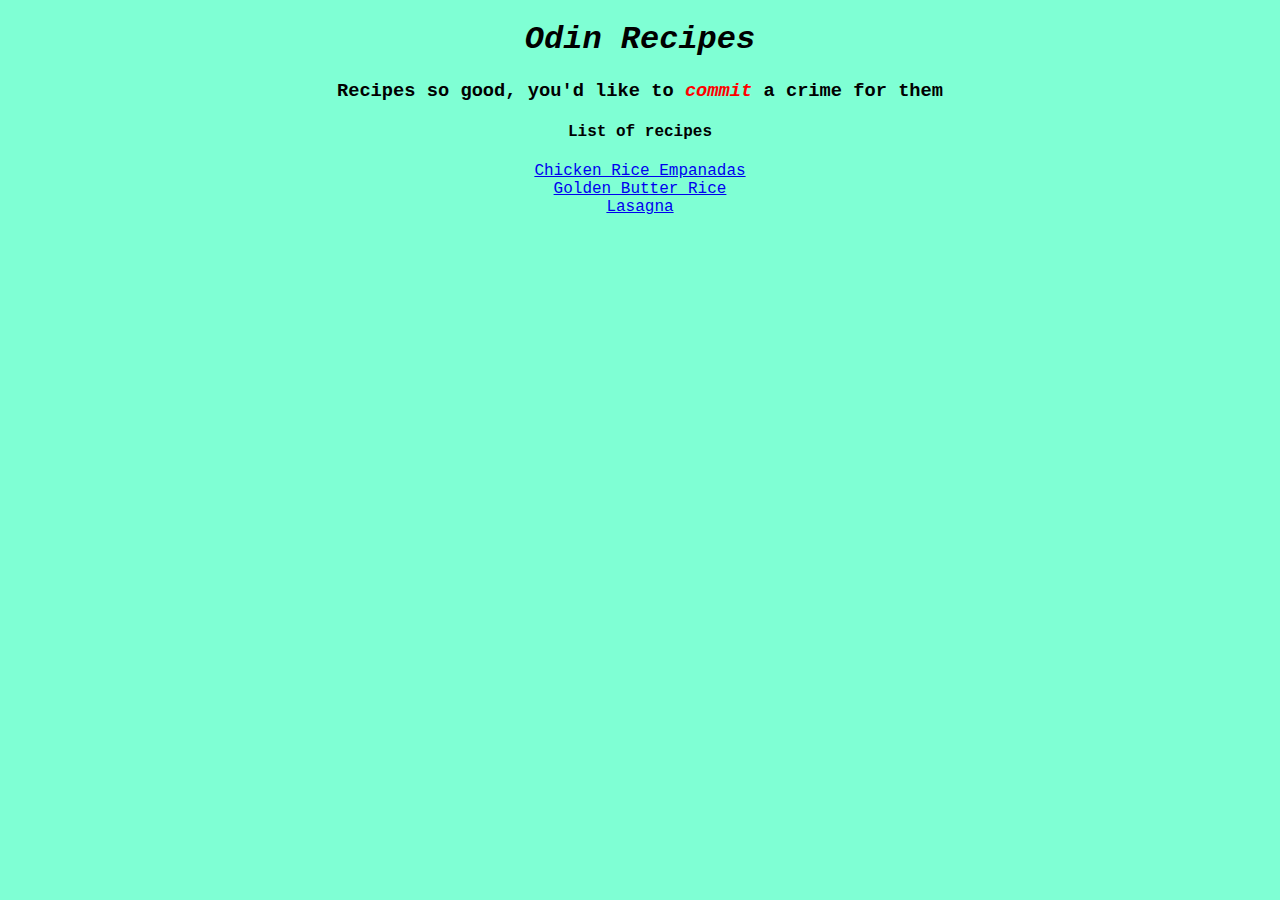
<file: index.html>
<!DOCTYPE html>
<html lang="en">

<head>
    <meta charset="UTF-8">
    <meta name="viewport" content="width=device-width, initial-scale=1.0">
    <link rel="stylesheet" href="css/style.css">
    <title>My Recipes</title>
</head>

<body>
    <h1 class="title">Odin Recipes</h1>
    <h3>Recipes so good, you'd like to <i>commit</i> a crime for them</h3>
    <div class="center nav">
        <h4>List of recipes</h4>
        <ul>
            <li>
                <a href="./recipes/empanadas.html">Chicken Rice Empanadas</a>
            </li>
            <li>
                <a href="./recipes/golden_butter_rice.html">Golden Butter Rice</a>
            </li>
            <li>
                <a href="./recipes/lasagna.html">Lasagna</a>
            </li>
        </ul>
    </div>
</body>

</html>
</file>
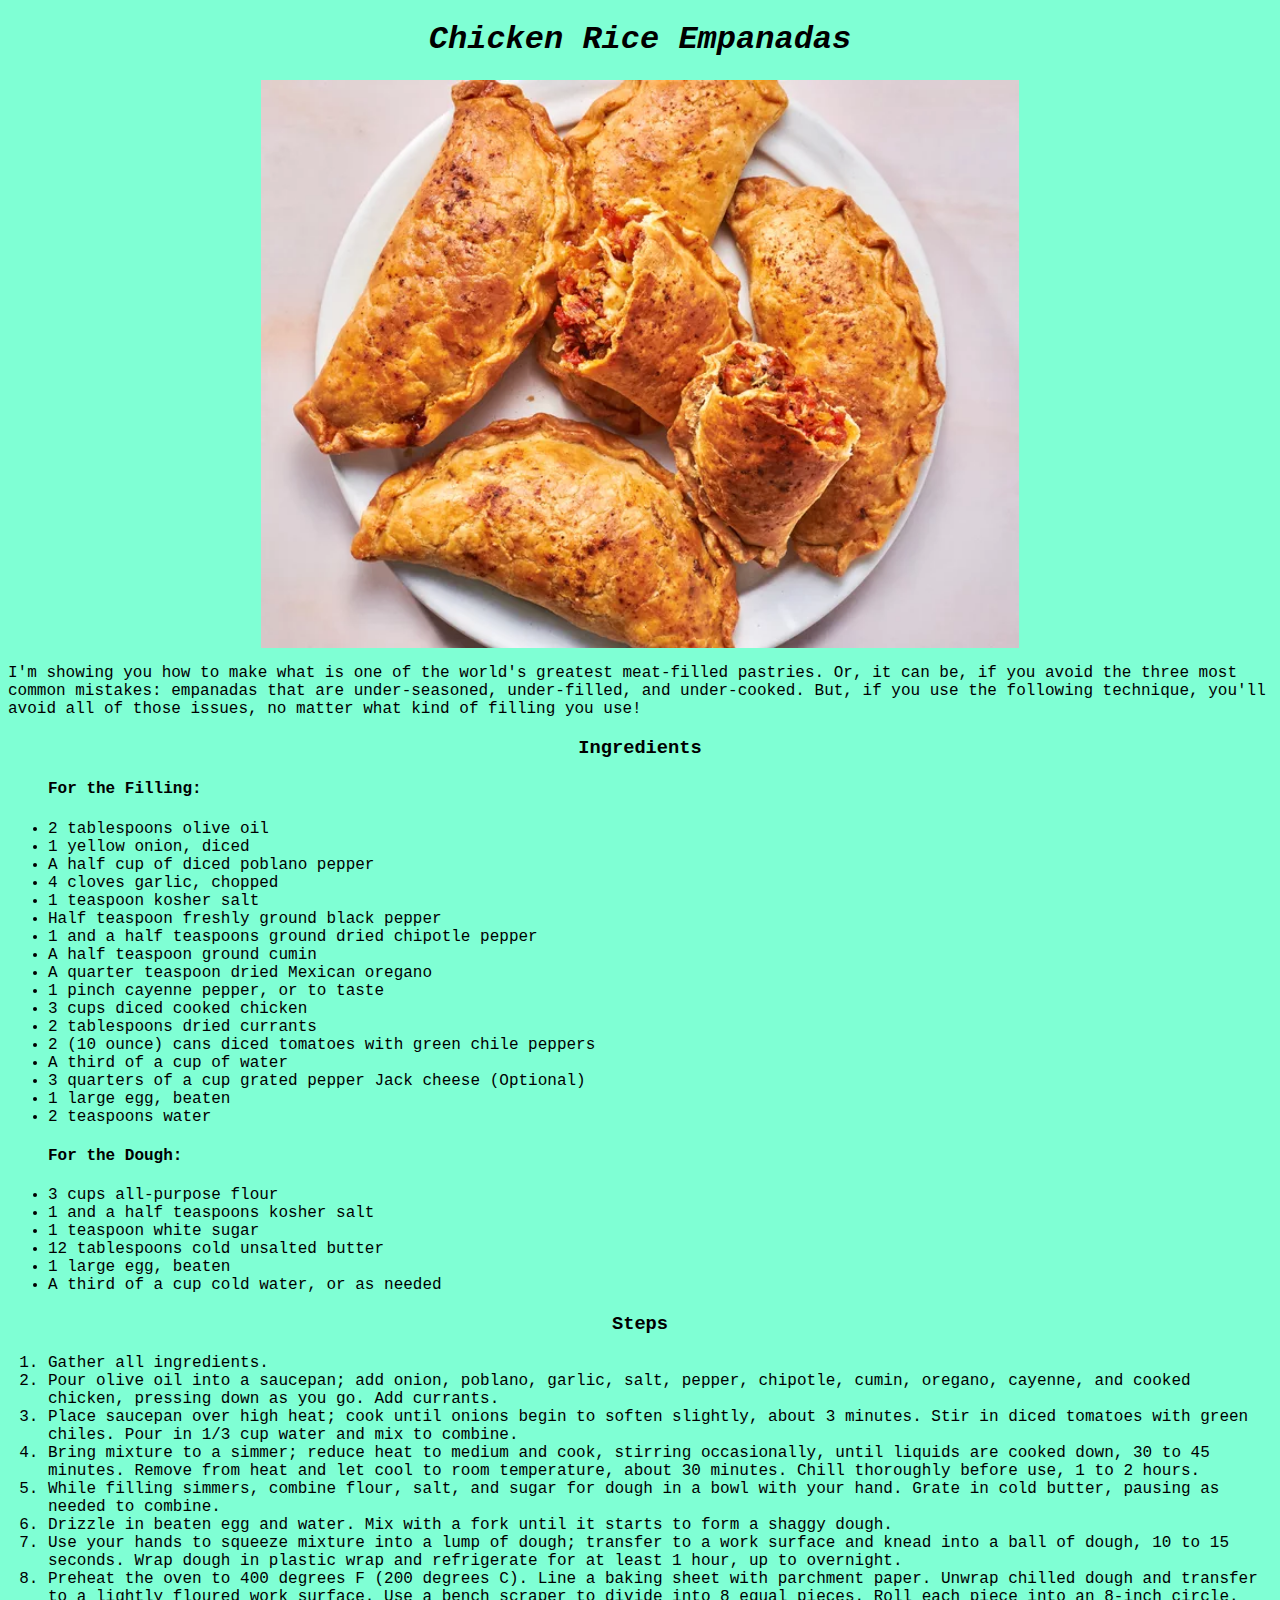
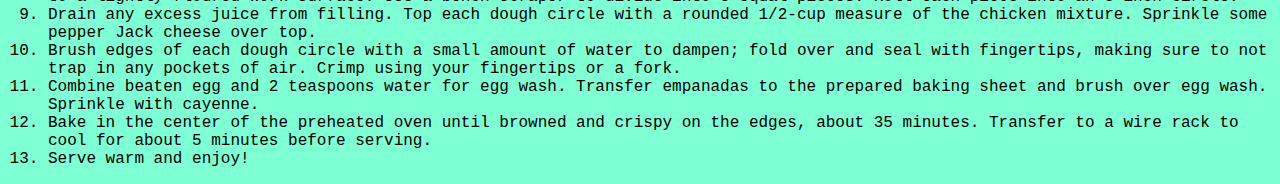
<file: recipes/empanadas.html>
<!DOCTYPE html>
<html lang="en">

<head>
    <meta charset="UTF-8">
    <meta name="viewport" content="width=device-width, initial-scale=1.0">
    <link rel="stylesheet" href="../css/style.css">
    <title>Empanadas</title>
</head>

<body>
    <h1 class="title">Chicken Rice Empanadas</h1>
    <img src="../images/empanada.jpg" alt="A collection of Chicken Rice empanadas">
    <p>I'm showing you how to make what is one of the world's greatest meat-filled pastries. Or, it can be, if you avoid
        the three most common mistakes: empanadas that are under-seasoned, under-filled, and under-cooked. But, if you
        use the following technique, you'll avoid all of those issues, no matter what kind of filling you use!</p>

    <h3>Ingredients</h3>

    <ul>
        <h4>For the Filling:</h4>
        <li>2 tablespoons olive oil</li>

        <li>1 yellow onion, diced</li>

        <li>A half cup of diced poblano pepper</li>

        <li>4 cloves garlic, chopped</li>

        <li>1 teaspoon kosher salt</li>

        <li>Half teaspoon freshly ground black pepper</li>

        <li>1 and a half teaspoons ground dried chipotle pepper</li>

        <li>A half teaspoon ground cumin</li>

        <li>A quarter teaspoon dried Mexican oregano</li>

        <li>1 pinch cayenne pepper, or to taste</li>

        <li>3 cups diced cooked chicken</li>

        <li>2 tablespoons dried currants</li>

        <li>2 (10 ounce) cans diced tomatoes with green chile peppers</li>

        <li>A third of a cup of water</li>

        <li>3 quarters of a cup grated pepper Jack cheese (Optional)</li>

        <li>1 large egg, beaten</li>

        <li>2 teaspoons water</li>
    </ul>
    <ul>
        <h4>For the Dough:</h4>
        <li>3 cups all-purpose flour</li>
        <li>1 and a half teaspoons kosher salt</li>
        <li>1 teaspoon white sugar</li>
        <li>12 tablespoons cold unsalted butter</li>
        <li>1 large egg, beaten</li>
        <li>A third of a cup cold water, or as needed</li>
    </ul>

    <h3>Steps</h3>
    <ol>
        <li>Gather all ingredients.</li>
        <li>Pour olive oil into a saucepan; add onion, poblano, garlic, salt, pepper, chipotle, cumin, oregano, cayenne,
            and cooked chicken, pressing down as you go. Add currants.</li>
        <li>Place saucepan over high heat; cook until onions begin to soften slightly, about 3 minutes. Stir in diced
            tomatoes with green chiles. Pour in 1/3 cup water and mix to combine.</li>
        <li>Bring mixture to a simmer; reduce heat to medium and cook, stirring occasionally, until liquids are cooked
            down, 30 to 45 minutes. Remove from heat and let cool to room temperature, about 30 minutes. Chill
            thoroughly before use, 1 to 2 hours.</li>
        <li>While filling simmers, combine flour, salt, and sugar for dough in a bowl with your hand. Grate in cold
            butter, pausing as needed to combine.</li>
        <li>Drizzle in beaten egg and water. Mix with a fork until it starts to form a shaggy dough.</li>
        <li>Use your hands to squeeze mixture into a lump of dough; transfer to a work surface and knead into a ball of
            dough, 10 to 15 seconds. Wrap dough in plastic wrap and refrigerate for at least 1 hour, up to overnight.
        </li>
        <li>Preheat the oven to 400 degrees F (200 degrees C). Line a baking sheet with parchment paper. Unwrap chilled
            dough and transfer to a lightly floured work surface. Use a bench scraper to divide into 8 equal pieces.
            Roll each piece into an 8-inch circle.</li>
        <li>Drain any excess juice from filling. Top each dough circle with a rounded 1/2-cup measure of the chicken
            mixture. Sprinkle some pepper Jack cheese over top.</li>
        <li>Brush edges of each dough circle with a small amount of water to dampen; fold over and seal with fingertips,
            making sure to not trap in any pockets of air. Crimp using your fingertips or a fork.</li>
        <li>Combine beaten egg and 2 teaspoons water for egg wash. Transfer empanadas to the prepared baking sheet and
            brush over egg wash. Sprinkle with cayenne.</li>
        <li>Bake in the center of the preheated oven until browned and crispy on the edges, about 35 minutes. Transfer
            to a wire rack to cool for about 5 minutes before serving.</li>
        <li>Serve warm and enjoy! </li>
    </ol>

</body>

</html>
</file>
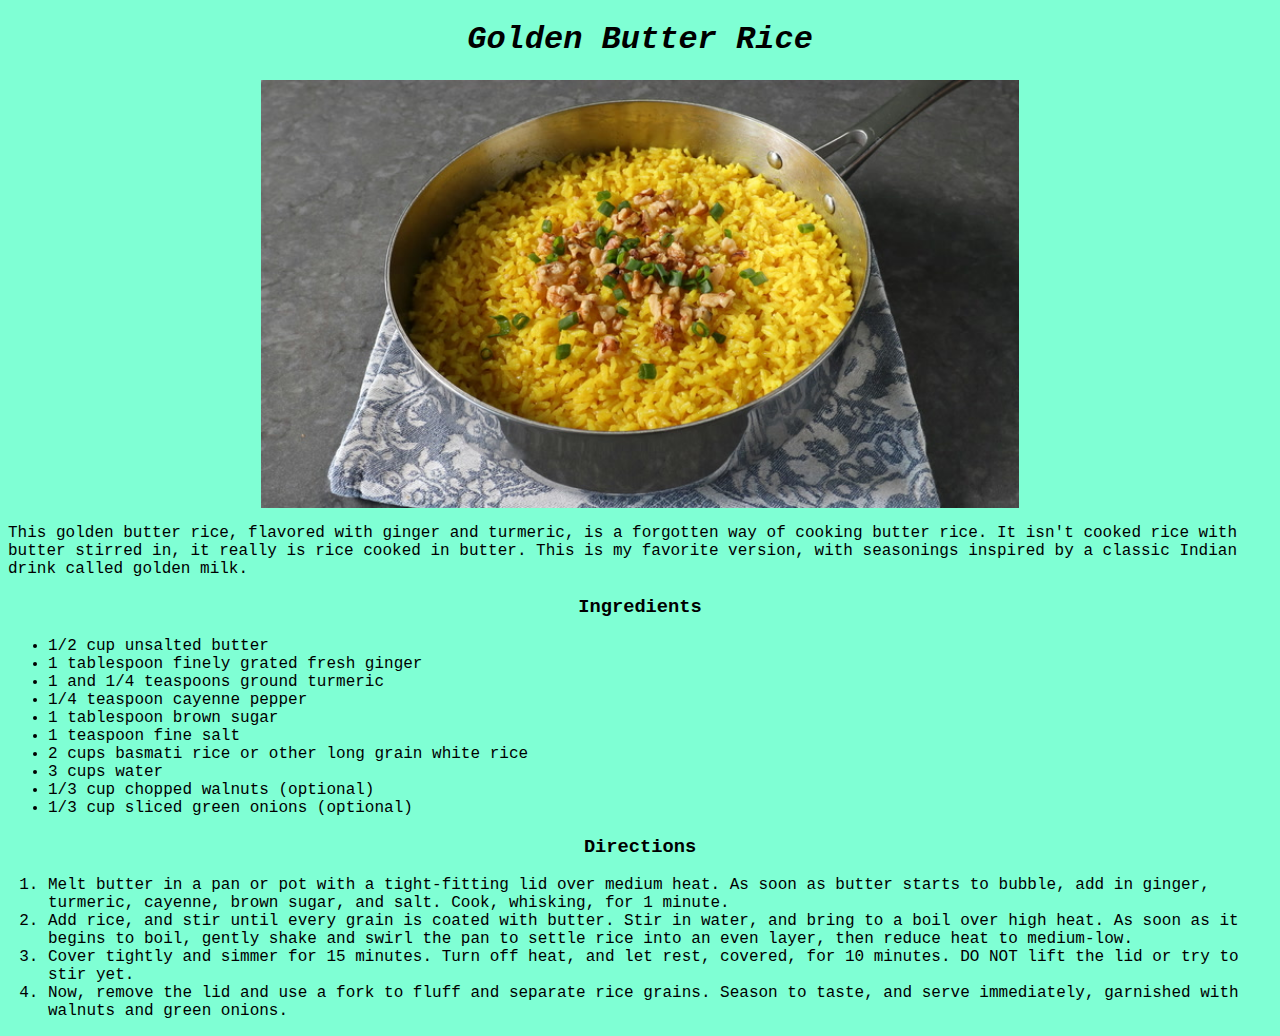
<file: recipes/golden_butter_rice.html>
<!DOCTYPE html>
<html lang="en">

<head>
    <meta charset="UTF-8">
    <meta name="viewport" content="width=device-width, initial-scale=1.0">
    <link rel="stylesheet" href="../css/style.css">
    <title>Golden Butter Rice</title>
</head>

<body>
    <h1 class="title">Golden Butter Rice</h1>
    <img src="../images/golden_rice.jpg" alt="A bowl of golden butter rice" width="400" height="300">
    <p>This golden butter rice, flavored with ginger and turmeric, is a forgotten way of cooking butter rice. It isn't
        cooked rice with butter stirred in, it really is rice cooked in butter. This is my favorite version, with
        seasonings inspired by a classic Indian drink called golden milk.</p>
    <h3>Ingredients</h3>
    <ul>
        <li>1/2 cup unsalted butter</li>

        <li>1 tablespoon finely grated fresh ginger</li>

        <li>1 and 1/4 teaspoons ground turmeric</li>

        <li>1/4 teaspoon cayenne pepper</li>

        <li>1 tablespoon brown sugar</li>

        <li>1 teaspoon fine salt</li>

        <li>2 cups basmati rice or other long grain white rice</li>

        <li>3 cups water</li>

        <li>1/3 cup chopped walnuts (optional)</li>

        <li>1/3 cup sliced green onions (optional)</li>
    </ul>

    <h3>Directions</h3>
    <ol>
        <li>Melt butter in a pan or pot with a tight-fitting lid over medium heat. As soon as butter starts to bubble,
            add in ginger, turmeric, cayenne, brown sugar, and salt. Cook, whisking, for 1 minute.</li>

        <li>Add rice, and stir until every grain is coated with butter. Stir in water, and bring to a boil over high
            heat. As soon as it begins to boil, gently shake and swirl the pan to settle rice into an even layer, then
            reduce heat to medium-low.</li>

        <li>Cover tightly and simmer for 15 minutes. Turn off heat, and let rest, covered, for 10 minutes. DO NOT lift
            the lid or try to stir yet.</li>

        <li>Now, remove the lid and use a fork to fluff and separate rice grains. Season to taste, and serve
            immediately, garnished with walnuts and green onions. </li>
    </ol>
</body>

</html>
</file>
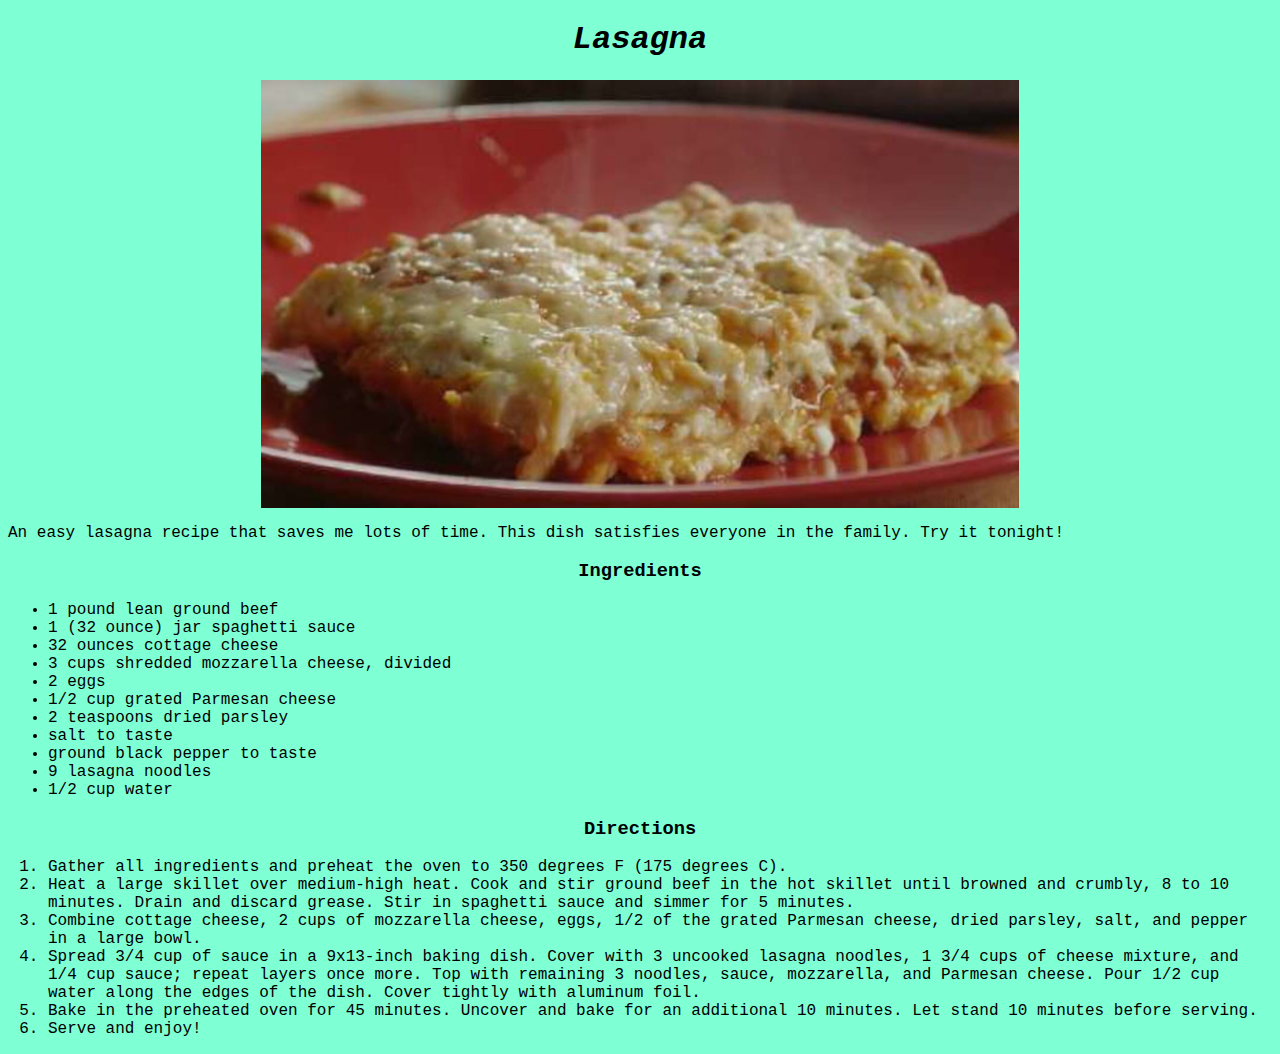
<file: recipes/lasagna.html>
<!DOCTYPE html>
<html lang="en">

<head>
    <meta charset="UTF-8">
    <meta name="viewport" content="width=device-width, initial-scale=1.0">
    <link rel="stylesheet" href="../css/style.css">
    <title>Lasagna</title>
</head>

<body>
    <h1 class="title">Lasagna</h1>
    <img src="../images/lasagna.jpg" alt="A slice of lasagna" width="400" height="300">
    <p>An easy lasagna recipe that saves me lots of time. This dish satisfies everyone in the family. Try it tonight!
    </p>
    <h3>Ingredients</h3>
    <ul>
        <li>1 pound lean ground beef</li>

        <li>1 (32 ounce) jar spaghetti sauce</li>

        <li>32 ounces cottage cheese</li>

        <li>3 cups shredded mozzarella cheese, divided</li>

        <li>2 eggs</li>

        <li>1/2 cup grated Parmesan cheese</li>

        <li>2 teaspoons dried parsley</li>

        <li>salt to taste</li>

        <li>ground black pepper to taste</li>

        <li>9 lasagna noodles</li>

        <li>1/2 cup water</li>
    </ul>

    <h3>Directions</h3>
    <ol>
        <li>Gather all ingredients and preheat the oven to 350 degrees F (175 degrees C).</li>
        <li>Heat a large skillet over medium-high heat. Cook and stir ground beef in the hot skillet until browned and
            crumbly, 8 to 10 minutes. Drain and discard grease. Stir in spaghetti sauce and simmer for 5 minutes. </li>
        <li>Combine cottage cheese, 2 cups of mozzarella cheese, eggs, 1/2 of the grated Parmesan cheese, dried parsley,
            salt, and pepper in a large bowl. </li>
        <li>Spread 3/4 cup of sauce in a 9x13-inch baking dish. Cover with 3 uncooked lasagna noodles, 1 3/4 cups of
            cheese mixture, and 1/4 cup sauce; repeat layers once more. Top with remaining 3 noodles, sauce, mozzarella,
            and Parmesan cheese. Pour 1/2 cup water along the edges of the dish. Cover tightly with aluminum foil. </li>
        <li>Bake in the preheated oven for 45 minutes. Uncover and bake for an additional 10 minutes. Let stand 10
            minutes before serving. </li>
        <li>Serve and enjoy!</li>
    </ol>
</body>

</html>
</file>
<file: css/style.css>
* {
    background-color: aquamarine;
    font-family: 'Courier New', Courier, monospace;

}

h3 {
    text-align: center;
}

i {
    color: red;
}

.title {
    text-align: center;
    font-weight: bold;
    font-style: italic;
}

img {
    width: 60%;
    height: auto;
    display: block;
    margin-left: auto;
    margin-right: auto;
}

.center {
    display: block;
    margin-left: auto;
    margin-right: auto;
    text-align: center;
}

.center ul {
    display: contents;
}
</file>
